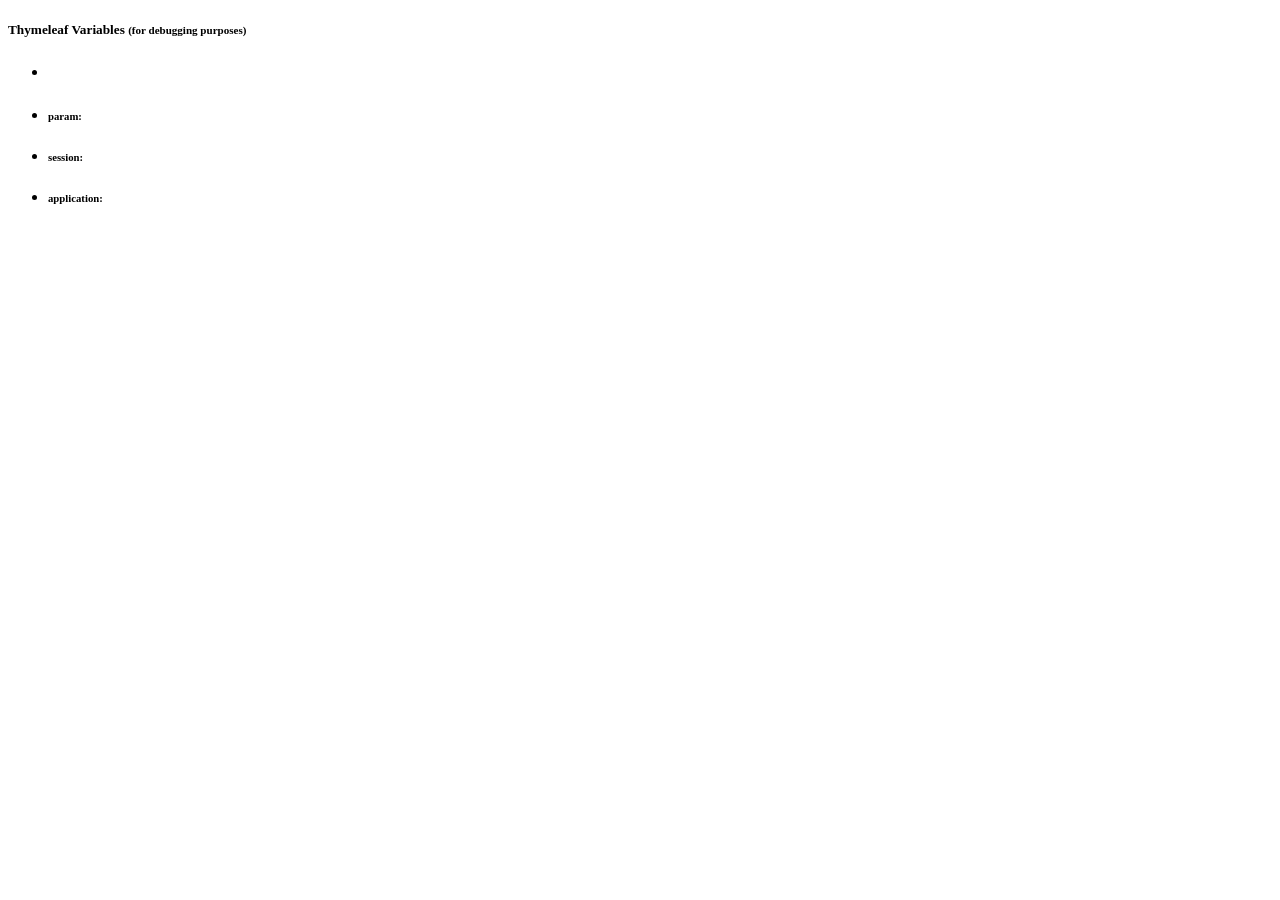
<file: src/main/resources/templates/fragments.html>
<!DOCTYPE html>
<html lang="en" xmlns:th="http://www.thymeleaf.org">
	
<th:block th:fragment="thymeleafvars">
		<!-- This is for printing Thymeleaf variables for debugging purposes -->
	<div class="card mx-auto">
		<div class="card-header text-center mt-3">
			<h5>Thymeleaf Variables <small>(for debugging purposes)</small></h5>
		</div>
		<div class="card-body mr-4">
			<ul>
				<li th:each="var : ${#vars.getVariableNames()}">
					<h6 th:text="${var}"></h6>
					<small th:text="${#vars.getVariable(var)}"></small>
				</li>
				<li>
					<h6>param:</h6>
					<small th:text="${#vars.getVariable('param')}"></small>
				</li>
				<li>
					<h6>session:</h6>
					<small th:text="${#vars.getVariable('session')}"></small>
				</li>
				<li>
					<h6>application:</h6>
					<small th:text="${#vars.getVariable('application')}"></small>
				</li>
			</ul>
		</div>
    </div>
</th:block>

</html>
</file>
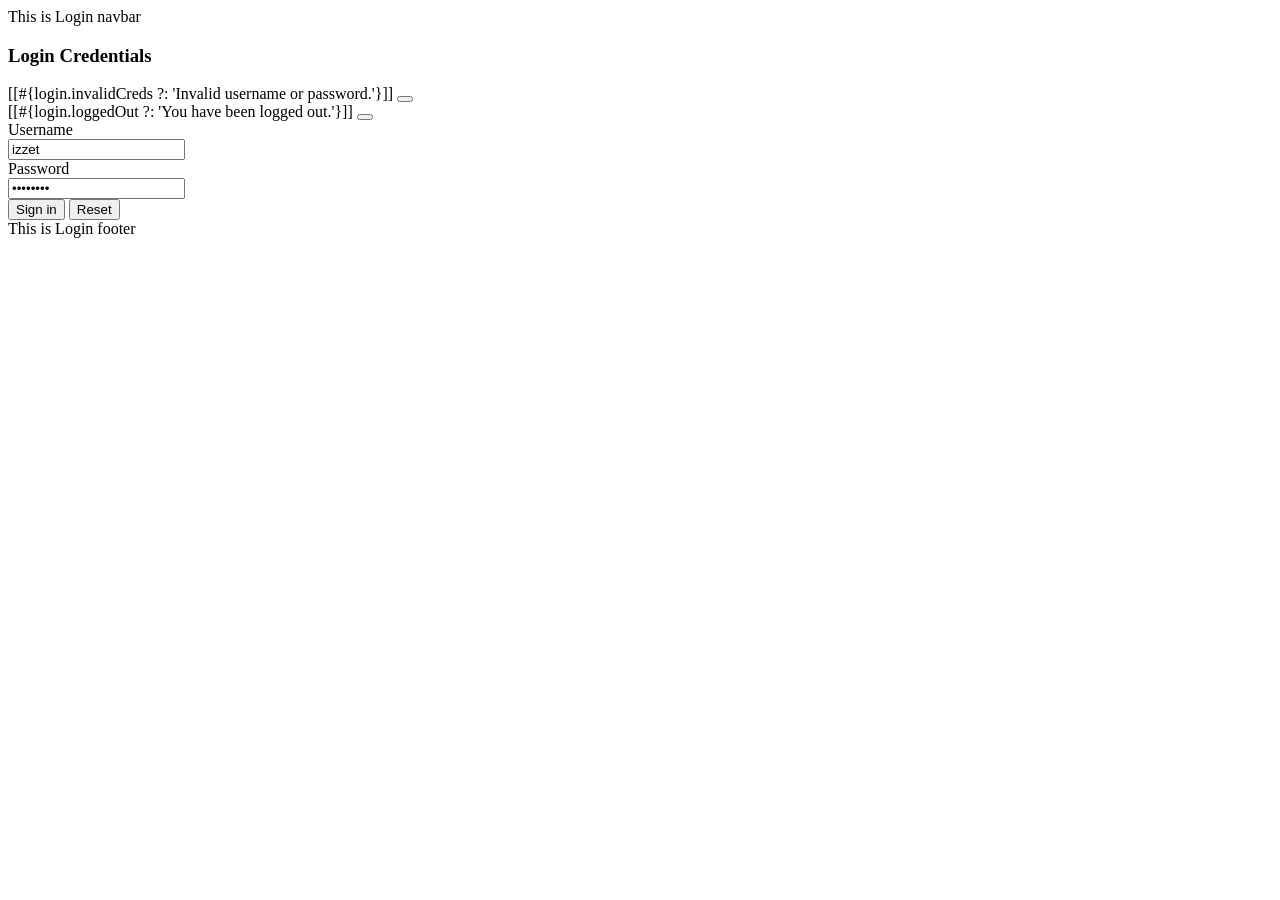
<file: src/main/resources/templates/login.html>
<!DOCTYPE html>
<html lang="en" xmlns:th="http://www.thymeleaf.org" xmlns:sec="https://www.thymeleaf.org/thymeleaf-extras-springsecurity3">

<!-- Using Thymeleaf expression preprocessing with __#{...}__ -->
<head th:insert="~{layout :: header(title='__#{login.title}__')}">
	<title>This is Login page.</title>
</head>

<body class="body-form">

<nav th:replace="~{layout :: navbar(title='__#{login.title}__')}">
	<span>This is Login navbar</span>
</nav>

<div role="main" class="container">
	<form th:action="@{/login}" method="post">
		<div class="card col-6 mx-auto py-3 bg-dark text-light" >
			<div class="card-header text-center mt-3">
				<h3 th:text="#{login.title}">Login Credentials</h3>
			</div>
			
			<div class="card-body border border-primary">
				<div class="input-group input-group-sm p-1">
					<div th:if="${param.error}" class="col alert alert-danger alert-dismissible fade show" role="alert">
						<span class="align-top"  th:inline="text"><i class="font-xl far fa-times-circle pr-2"></i> [[#{login.invalidCreds ?: 'Invalid username or password.'}]]</span>
						<button type="button" class="btn-close" data-bs-dismiss="alert" aria-label="Close">
						</button>
					</div>
				    <div th:if="${param.logout}" class="col alert alert-info alert-dismissible fade show" role="alert">
						<span class="align-top" th:inline="text"><i class="font-xl fas fa-exclamation-circle pr-2"></i> [[#{login.loggedOut ?: 'You have been logged out.'}]]</span>
						<button type="button" class="btn-close" data-bs-dismiss="alert" aria-label="Close">
						</button>
					</div>
			    </div>
			    
		    	<div class="input-group input-group-sm p-1">
		    		<div class="input-group-prepend">
						<label for="username" class="input-group-text" th:text="#{login.user}">Username</label>
					</div>
					<input type="text" class="form-control" name="username" value="izzet"/>
		        </div>
		        
		        <div class="input-group input-group-sm p-1">
					<div class="input-group-prepend">
						<label for="password" class="input-group-text" th:text="#{login.pass}">Password</label>
					</div>
					<input type="password" class="form-control" name="password" value="password"/>
		        </div>
	        </div>
	       <!--##### BUTTONS #####-->
				
			<div class="card-footer d-flex justify-content-center mb-4">
				<button type="submit" class="btn btn-outline-primary mx-2" th:text="#{form.login}">Sign in</button>
				<button type="reset" class="btn btn-outline-warning mx-2"th:text="#{form.reset}">Reset</button>
			</div>
	   </div>
	</form>
</div>

 
<footer th:replace="~{layout :: footer}">
	<span>This is Login footer</span>
</footer>


<th:block th:replace="~{layout :: scripts}"></th:block>

    
</body>
</html>
</file>
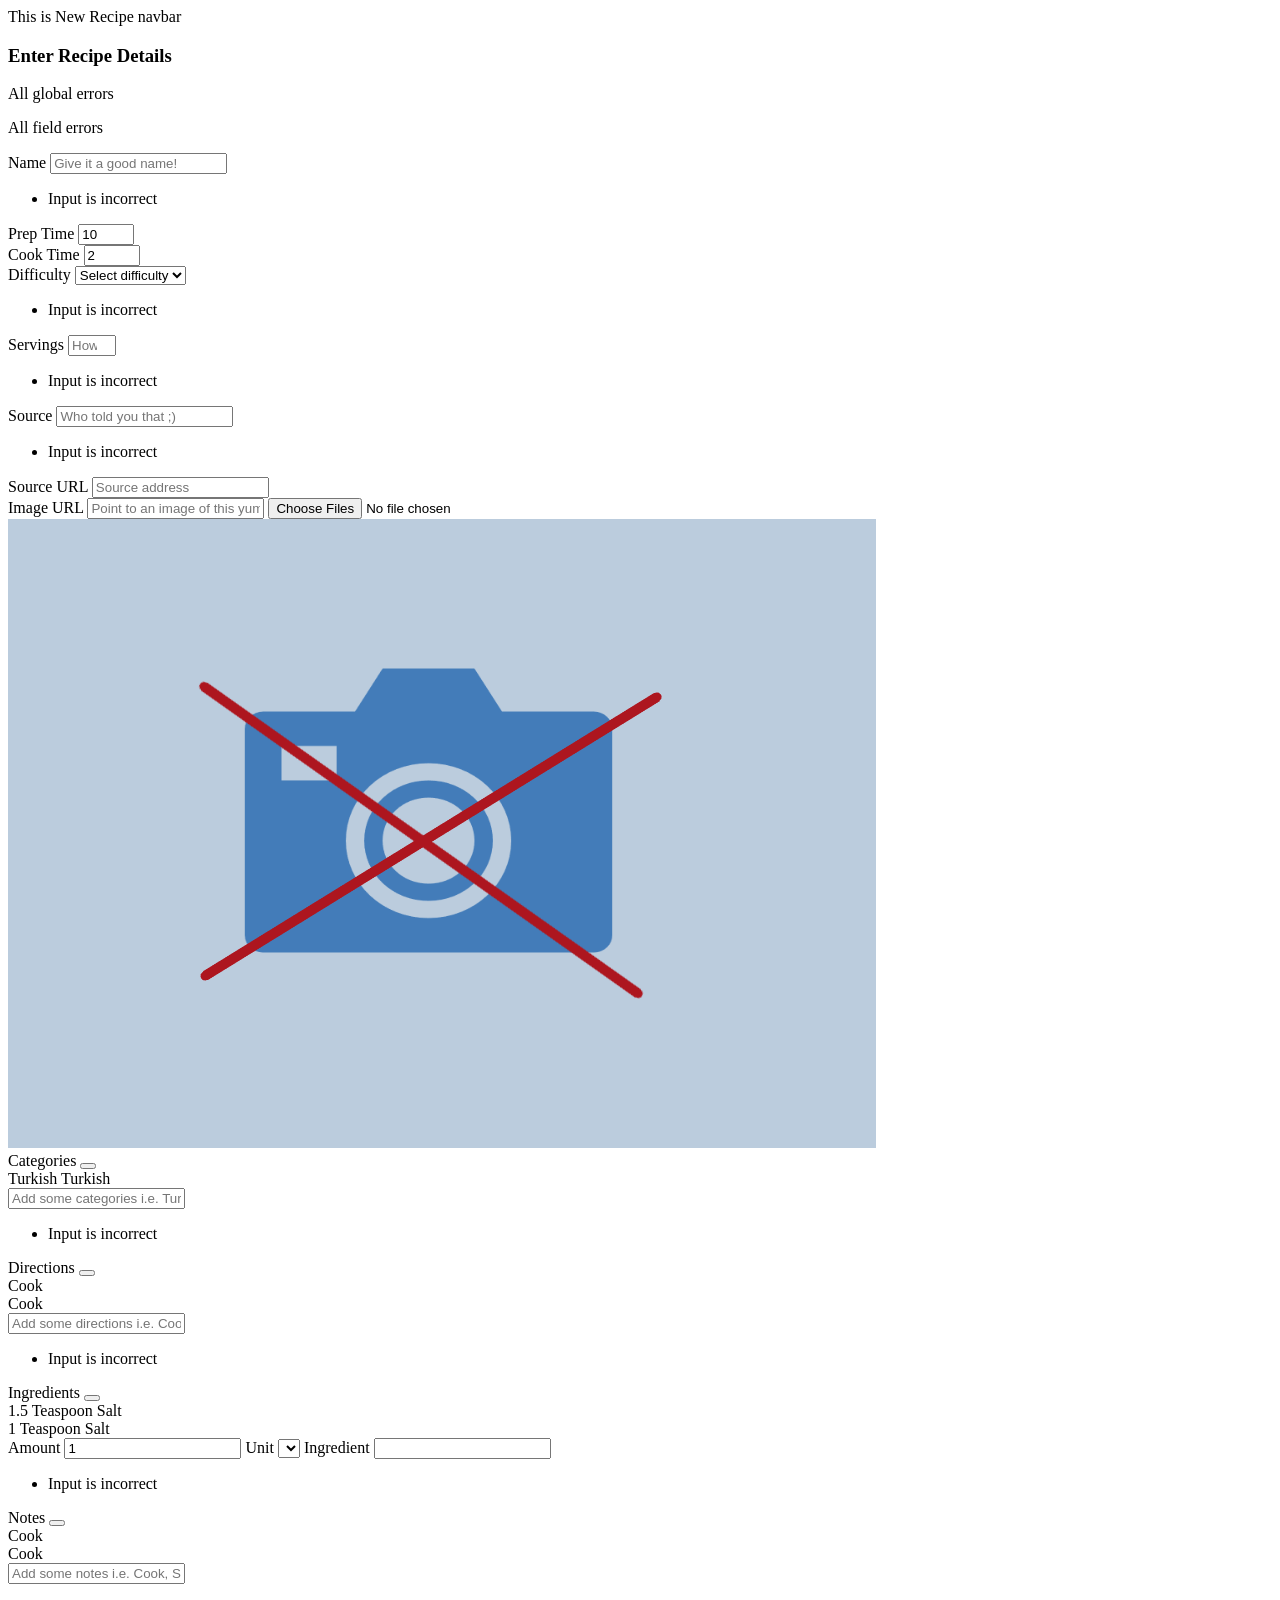
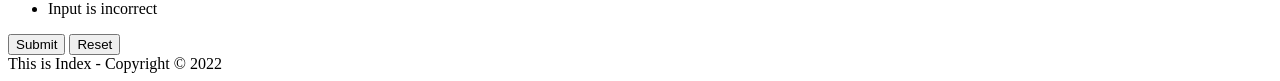
<file: src/main/resources/templates/recipe/form.html>
<!DOCTYPE html>
<html lang="en" xmlns:th="http://www.thymeleaf.org">

<head th:insert="~{layout :: header(title='__${recipe.description ?: 'New Recipe'}__')}">
	<title>This is New Recipe Form</title>
</head>

<body class="body-form">

<nav th:replace="~{layout :: navbar(title='__${recipe.description ?: 'New Recipe'}__')}">
	<span>This is New Recipe navbar</span>
</nav>
	

<div role="main" class="container">

	<!-- Uncomment the following line to print Thymeleaf variables for debugging purposes -->
	<!-- <th:block th:replace="~{fragments :: thymeleafvars}"></th:block> -->
    
	<form name="recipe-form" th:object="${recipe}" th:action="@{/recipe}" method="post">
		<input type="hidden" th:field="*{id}" />
		
		<div class="card col-lg-10 col-md-12 mx-auto bg-dark text-light">
			<div class="card-header text-center mt-3">
				<h3 th:text="#{recipe.title}">Enter Recipe Details</h3>
			</div>
			<div class="card-body mx-3">
				
				<div th:if="${#fields.hasGlobalErrors()}" class="alert alert-danger">
				  <p th:each="err : ${#fields.globalErrors()}" th:text="${err}">All global errors</p>
				</div>
				<div th:if="${#fields.hasAnyErrors()}" class="alert alert-danger">
				  <p th:each="err : ${#fields.detailedErrors()}" th:text="${err.fieldName} + ' : ' + ${err.message}">All field errors</p>
				</div>
				
				<div class="input-group input-group-sm p-2">
					<label for="description" class="input-group-text" th:text="#{recipe.description}">Name</label>
					<input type="text" 
							th:field="*{description}"
							class="form-control" 
							th:errorclass="is-invalid" 
							placeholder="Give it a good name!" />
					<ul th:if="${#fields.hasErrors('description')}" class="alert alert-danger mb-0 py-2 invalid-feedback" role="alert">
						<li th:each="err : ${#fields.errors('description')}" th:text="${err}">Input is incorrect</li>
					</ul> 
				</div>
				
				<div class="d-xs-block d-md-flex">
					<div class="input-group input-group-sm p-2">
						<label for="prepTime" class="input-group-text">Prep Time</label>
						<input type="number" min="0" max="120" class="form-control" placeholder="Preparation time (in minutes)" id="prepTime" name="prepTime" value="10">
					</div>
					
					<div class="input-group input-group-sm p-2">
						<label for="cookTime" class="input-group-text">Cook Time</label>
						<input type="number" min="0" max="120" class="form-control" placeholder="Cooking time (in minutes)" id="cookTime" name="cookTime" value="2">
					</div>
				</div>
				
				<div class="d-xs-block d-md-flex">
					<div class="input-group input-group-sm p-2">
						<label for="difficulty" class="input-group-text w-10" th:text="#{recipe.difficulty}">Difficulty</label>
						<select class="form-control" th:errorclass="is-invalid" th:field="*{difficulty}" >
						    <option value="" selected>Select difficulty</option>
						    <option th:each="diffValue : ${T(org.izce.mongodb_recipe.model.Difficulty).values()}"
						            th:value="${diffValue}"
						            th:text="${#strings.capitalize(#strings.toLowerCase(diffValue))}">
						    </option>
						</select>
						<!-- <input class="form-check-input form-control form-control-sm" type="radio" name="difficulty" 
							th:each="diffValue : ${T(org.izce.mongodb_recipe.model.Difficulty).values()}"
					        th:value="${diffValue}"
					        th:text="${#strings.capitalize(#strings.toLowerCase(diffValue))}" />
					    -->
					    <ul th:if="${#fields.hasErrors('difficulty')}" class="alert alert-danger mb-0 py-2 invalid-feedback" role="alert">
							<li th:each="err : ${#fields.errors('difficulty')}" th:text="${err}">Input is incorrect</li>
						</ul> 
					</div>
					
					<div class="input-group input-group-sm p-2">
						<label for="servings" class="input-group-text" th:text="#{recipe.servings}">Servings</label>
						<input type="number" min="1" max="10" 
								th:field="*{servings}" 
								class="form-control" 
								th:errorclass="is-invalid"
								placeholder="How many portions" />
						<ul th:if="${#fields.hasErrors('servings')}" class="alert alert-danger mb-0 py-2 invalid-feedback" role="alert">
							<li th:each="err : ${#fields.errors('servings')}" th:text="${err}">Input is incorrect</li>
						</ul> 
					</div>
				</div>
				
				<div class="input-group">
					<div class="col-lg-6 input-group input-group-sm p-2">
						<label for="source" class="input-group-text" th:text="#{recipe.source}">Source</label>
						<input type="text" 
								th:field="*{source}" 
								class="form-control" 
								th:errorclass="is-invalid"
								placeholder="Who told you that ;)" />
						<ul th:if="${#fields.hasErrors('source')}" class="alert alert-danger mb-0 py-2 invalid-feedback" role="alert">
							<li th:each="err : ${#fields.errors('source')}" th:text="${err}">Input is incorrect</li>
						</ul> 
					</div>
					
					<div class="col-lg-6 input-group input-group-sm p-2">
						<label for="url" class="input-group-text" th:text="#{recipe.url}">Source URL</label>
						<input type="url" class="form-control" th:field="*{url}" placeholder="Source address" />
					</div>
				</div>
				
				<div class="input-group input-group-sm p-2">
					<label for="imageUrl" class="input-group-text" th:text="#{recipe.imageUrl}">Image URL</label>
					<input type="url" 
							th:field="*{imageUrl}" 
							class="form-control" 
							th:errorclass="is-invalid"
							placeholder="Point to an image of this yummy recipe" />
										
						<label id="labelImageUpload" for="image-file-input" role="button" class="input-group-text">
	    					<i id="iconBrowse" class="fa-2x mx-1 fas fa-ellipsis-h text-primary"></i>
		  					<input id="image-file-input" type="file" class="d-none" multiple="multiple" accept="image/png, image/jpeg" />
		  				</label>
		  				<span id="spanImageUploadResult" class="input-group-text d-none">
							<i id="iconSpinner" class="fa-2x mx-1 fas fa-spinner fa-pulse text-warning d-none"></i>
							<i id="iconSuccess" class="fa-2x mx-1 far fa-check-circle text-success d-none"></i>
							<i id="iconError" class="fa-2x mx-1 fas fa-exclamation-triangle text-danger d-none"></i>
							<i id="iconImageUpload" class="fa-2x mx-1 fas fa-upload text-danger d-none"></i>
						</span>
				</div>
				
				<div class="card m-2 shadow border">
					<img id="recipeImage" class="img-fluid rounded mx-auto" src="../../static/images/no-picture.png" 
					th:src="${recipe.imageUrl != null} ? ${recipe.imageUrl} : @{/images/no-picture.png}" />
				</div>
				
				
				<!--##### CATEGORIES #####-->
				
				<div th:if="${recipe.id != null}" class="card input-group my-4 bg-transparent border border-primary">
					<div class="card-header">
						<span class="h6 text-primary" th:text="#{recipe.categories}">Categories</span>
						<button type="button" class="btn text-primary float-end px-1 py-0 mr-n1 collapsed" data-bs-toggle="collapse" data-bs-target="#card1">
							<i class="fas fa-1x"></i>
						</button>
					</div>
					<div id="card1" class="card-body p-2 collapse" >
						<div class="input-group input-group-sm mx-1">

							<th:block th:each="category : *{categories}">
							<span th:id="'category-' + ${category.id}" 
								th:classappend="${category.id != null} ? 'btn-primary': 'btn-warning'" 
								class="category mx-1 py-1 px-2 rounded btn font-sm">
						      <input type="hidden" th:field="*{categories[__${categoryStat.index}__].id}" />
							  <input type="hidden" th:field="*{categories[__${categoryStat.index}__].description}" />
							  <span th:text="${category.description}">Turkish</span>
							  <a class="ml-2" 
								  th:classappend="${category.id != null} ? 'btn-primary': 'btn-warning'" 
								  th:href="@{'/recipe/' + ${recipe.id} + '/category/' + ${category.id} + '/delete'}"
								  th:attr="data-id=${category.id}">
							  <i class="far fa-times-circle"></i></a>
							</span>
							</th:block>
							
							<!-- This is a template to add new categories with Fetch.
							 	btn-primary or btn-warning class will be added after checking the category id.-->
							<span id="category-" class="category mx-1 py-1 px-2 rounded btn font-sm d-none">
							  <span>Turkish</span>
							  <a class="ml-2" href="/recipe/1/category/1/delete"><i class="far fa-times-circle"></i></a>
							</span>
						</div>
						<div class="input-group input-group-sm mt-1 px-2 py-1">
							<!-- <input type="hidden" th:field="*{categories}" />  -->
							<input type="text" id="input-category" class="form-control"
									placeholder="Add some categories i.e. Turkish, Mexican" />
							<ul th:if="${#fields.hasErrors('categories')}" class="alert alert-danger mb-0 py-2 invalid-feedback" role="alert">
								<li th:each="err : ${#fields.errors('categories')}" th:text="${err}">Input is incorrect</li>
							</ul> 
							<a id="btn-add-category" class="btn btn-outline-primary ml-1" th:href="@{'/recipe/' + ${recipe.id} + '/category/add'}" title="Add"> 
								<i class="fas fa-1x fa-plus"></i> 
							</a> 
						</div>
					</div>
				</div>
				
				
				<!--##### DIRECTIONS #####-->
				
				<div th:if="${recipe.id != null}" class="card input-group my-4 bg-transparent border border-warning">
					<div class="card-header">
						<span class="h6 text-warning" th:text="#{recipe.directions}">Directions</span>
						<button type="button" class="btn text-warning float-end px-1 py-0 mr-n1 collapsed" data-bs-toggle="collapse" data-bs-target="#card2">
							<i class="fas fa-1x"></i>
						</button>
					</div>
					<div id="card2" class="card-body p-2 collapse" >
						
						<!-- START: TEMPLATE for adding new directions -->
						<div id="direction-" class="direction alert alert-warning mx-2 my-1 px-2 py-1 font-sm d-none">
							<span class="">Cook</span>
							<a class="btn-outline-warning bg-transparent float-end" 
								th:href="@{'/recipe/' + ${recipe.id} + '/direction/{direction.id}/delete'}">
							<i class="far fa-times-circle"></i></a>
						</div>
						<!-- END: TEMPLATE -->
						
						<th:block th:each="direction, directionStat : *{directions}">
						<div th:id="'direction-' + ${direction.id}" 
							class="direction alert alert-warning mx-2 my-1 px-2 py-1 font-sm">
							<input type="hidden" th:field="*{directions[__${directionStat.index}__].id}" />
							 <input type="hidden" th:field="*{directions[__${directionStat.index}__].direction}" />
							<span class="" th:text="${direction.direction}">Cook</span>
							<a class="btn-outline-warning bg-transparent float-end" 
								th:href="@{'/recipe/' + ${recipe.id} + '/direction/' + ${direction.id} + '/delete'}"
								th:attr="data-id=${direction.id}" 
								title="Delete">
							<i class="far fa-times-circle"></i></a>
						</div>
						</th:block>
						<div id="direction-input-box" class="input-group input-group-sm mt-1 px-2 py-1">
							<!-- <input type="hidden" th:field="*{directions}" />  -->
							<input type="text" id="input-direction" class="form-control"
								placeholder="Add some directions i.e. Cook, Slice" />
							<ul th:if="${#fields.hasErrors('directions')}" class="alert alert-danger mb-0 py-2 invalid-feedback" role="alert">
								<li th:each="err : ${#fields.errors('directions')}" th:text="${err}">Input is incorrect</li>
							</ul> 
								<a id="btn-add-direction" class="btn btn-outline-warning ml-1" 
									th:href="@{'/recipe/' + ${recipe.id} + '/direction/add'}" title="Add" > 
									<i class="fas fa-1x fa-plus"></i> </a> 
						</div>
					</div>
				</div>			
				
				<!--##### INGREDIENTS #####-->
				
				<div th:if="${recipe.id != null}" class="card input-group my-4 bg-transparent border border-success">
					<div class="card-header">
						<span class="h6 text-success" th:text="#{recipe.ingredients}">Ingredients</span>
						<button type="button" class="btn text-success float-end px-1 py-0 mr-n1 collapsed" data-bs-toggle="collapse" data-bs-target="#card3">
							<i class="fas fa-1x"></i>
						</button>
					</div>
					<div id="card3" class="card-body p-2 collapse" >
						
						<!-- START: TEMPLATE for adding new ingredients -->
						<div id="ingredient-template" class="ingredient alert alert-success mx-2 my-1 px-2 py-1 font-sm d-none">
							<span class="ingredient-text">1.5 Teaspoon Salt</span>
							<!-- Note that recipe.id will be replaced with its actual value 
								but {ingredient.id} is a placeholder for recipe.js to replace it. -->
							<a class="btn-delete-ingredient btn-outline-success bg-transparent float-end" 
								th:href="@{'/recipe/' + ${recipe.id} + '/ingredient/{ingredient.id}/delete'}">
							<i class="far fa-times-circle"></i>
							</a>
							<a class="btn-edit-ingredient btn-outline-success bg-transparent float-end" 
								th:href="@{'/recipe/' + ${recipe.id} + '/ingredient/{ingredient.id}/update'}">
								<i class="mx-1 font-lg fas fa-pen-square"></i>
							</a>
						</div>
						<!-- END: TEMPLATE -->
						
						<!-- START: Current ingredients List -->
						<div th:each="ingredient, itemStat : *{ingredients}" th:id="'ingredient-' + ${ingredient.id}" 
							class="ingredient alert alert-success mx-2 my-1 px-2 py-1 font-sm">
							<span class="ingredient-text" 
								th:text="${ingredient}"
								 th:attr="data-id=${ingredient.id}, data-amount=${ingredient.amount}, data-uomid=${ingredient.uom.id}, data-description=${ingredient.description}"
								>1 Teaspoon Salt</span>
							<a th:id="'btn-delete-ingredient-' + ${ingredient.id}" 
								class="btn-delete-ingredient btn-outline-success bg-transparent float-end" 
								th:href="@{'/recipe/' + ${recipe.id} + '/ingredient/' + ${ingredient.id} + '/delete'}"
								th:attr="data-id=${ingredient.id}"
								title="Delete">
								<i class="font-lg far fa-times-circle"></i>
							</a>
							<a th:id="'btn-edit-ingredient-' + ${ingredient.id}"
								class="btn-edit-ingredient btn-outline-success bg-transparent float-end" 
								th:href="@{'/recipe/' + ${recipe.id} + '/ingredient/' + ${ingredient.id} + '/update'}" title="Edit">
								<i class="mx-1 font-lg fas fa-pen-square"></i>
							</a>
						</div>
						<!-- END: Current ingredients List -->
						
						<div id="ingredient-input-box" class="d-flex px-2 font-sm rounded">
							<span class="input-group input-group-sm pe-1 py-1 w-25">
								<label for="input-ingredient-amount" class="input-group-text" th:text="#{recipe.ingredients.amount}">Amount</label>
								<input type="number" step="0.1" id="input-ingredient-amount" class="form-control font-sm" value="1" />
							</span>
							<span class="input-group input-group-sm py-1 w-25">
								<label for="input-ingredient-uom" class="input-group-text" th:text="#{recipe.ingredients.unit}">Unit</label>
								<select id="input-ingredient-uom" class="form-control font-sm" >
								    <option th:each="uom : ${uomList}"
								            th:value="${uom.id}"
								            th:text="${#strings.toLowerCase(uom.uom)}">
								    </option>
								</select>
							</span>
							<span class="input-group input-group-sm ps-1 py-1 w-50">
								<label for="input-ingredient-description" class="input-group-text" th:text="#{recipe.ingredients.ingredient}">Ingredient</label>
								<input type="text" id="input-ingredient-description" class="form-control font-sm"/>
							
								<a id="btn-update-ingredient" class="d-none btn btn-outline-success ml-1 font-sm" title="Update"> 
									<i class="fas fa-1x fa-pen"></i> 
								</a> 
								<a id="btn-cancel-update-ingredient" class="d-none btn btn-outline-success ml-1 font-sm" title="Cancel"> 
									<i class="fas fa-1x fa-times"></i>
								</a>
								
								<a id="btn-add-ingredient" class="btn btn-outline-success ml-1 font-sm" 
									th:href="@{'/recipe/' + ${recipe.id} + '/ingredient/add'}" title="Add" > 
									<i class="fas fa-1x fa-plus"></i> 
								</a> 
							</span>
							
							<!--  <input type="hidden" th:field="*{ingredients}" />  -->
							<ul th:if="${#fields.hasErrors('ingredients')}" class="alert alert-danger mb-0 py-2 invalid-feedback" role="alert">
								<li th:each="err : ${#fields.errors('ingredients')}" th:text="${err}">Input is incorrect</li>
							</ul> 
							
						</div>
					</div>
				</div>	
				
				<!--##### NOTES #####-->
				
				<div th:if="${recipe.id != null}" class="card input-group my-4 bg-transparent border border-info">
					<div class="card-header">
						<span class="h6 text-info" th:text="#{recipe.notes}">Notes</span>
						<button type="button" class="btn text-info float-end px-1 py-0 mr-n1 collapsed" data-bs-toggle="collapse" data-bs-target="#card4">
							<i class="fas fa-1x"></i>
						</button>
					</div>
					<div id="card4" class="card-body p-2 collapse" >
					
						<!--  START: TEMPLATE for adding new notes -->
						<div id="note-" class="note alert alert-info mx-2 my-1 px-2 py-1 font-sm d-none">
							<span class="">Cook</span>
							<a class="btn-outline-info bg-transparent float-end" 
								th:href="@{'/recipe/' + ${recipe.id} + '/note/{note.id}/delete'}">
							<i class="far fa-times-circle"></i></a>
						</div>
						<!-- END: TEMPLATE -->
						
						<th:block th:each="note, noteStat : *{notes}">
						<div th:id="'note-' + ${note.id}" 
							class="note alert alert-info mx-2 my-1 px-2 py-1 font-sm">
							<span class="" th:text="${note.note}">Cook</span>
							<a class="btn-outline-info bg-transparent float-end" 
								th:href="@{'/recipe/' + ${recipe.id} + '/note/' + ${note.id} + '/delete'}"
								th:attr="data-id=${note.id}"
								title="Delete">
							<i class="far fa-times-circle"></i></a>
						</div>
						</th:block>
						<div id="note-input-box" class="input-group input-group-sm mt-1 px-2 py-1">
							<!-- <input type="hidden" th:field="*{notes}" />  -->
							<input type="text" id="input-note" class="form-control"
								placeholder="Add some notes i.e. Cook, Slice" />
							<ul th:if="${#fields.hasErrors('notes')}" class="alert alert-info mb-0 py-2 invalid-feedback" role="alert">
								<li th:each="err : ${#fields.errors('notes')}" th:text="${err}">Input is incorrect</li>
							</ul> 
							<a id="btn-add-note" class="btn btn-outline-info ml-1" 
								th:href="@{'/recipe/' + ${recipe.id} + '/note/add'}" title="Add" > 
								<i class="fas fa-1x fa-plus"></i> </a> 
						</div>
					</div>
				</div>	
				
			</div>
			
			
			<!--##### BUTTONS #####-->
				
			<div class="card-footer d-flex justify-content-center mb-4">
				<button type="submit" class="btn btn-outline-primary mx-2" th:text="#{form.submit}">Submit</button>
				<button type="reset" class="btn btn-outline-warning mx-2" th:text="#{form.reset}">Reset</button>
			</div>
		
		</div>
		
	</form>

</div>


<footer th:replace="~{layout :: footer}">
	<span>This is Index - Copyright &copy; 2022</span>
</footer>


<th:block th:replace="~{layout :: scripts}"></th:block>

	<script type="text/javascript"  th:src="@{/js/recipe-form.js}"
		src="../../static/js/recipe-form.js"></script>
	
</body>
</html>
</file>
